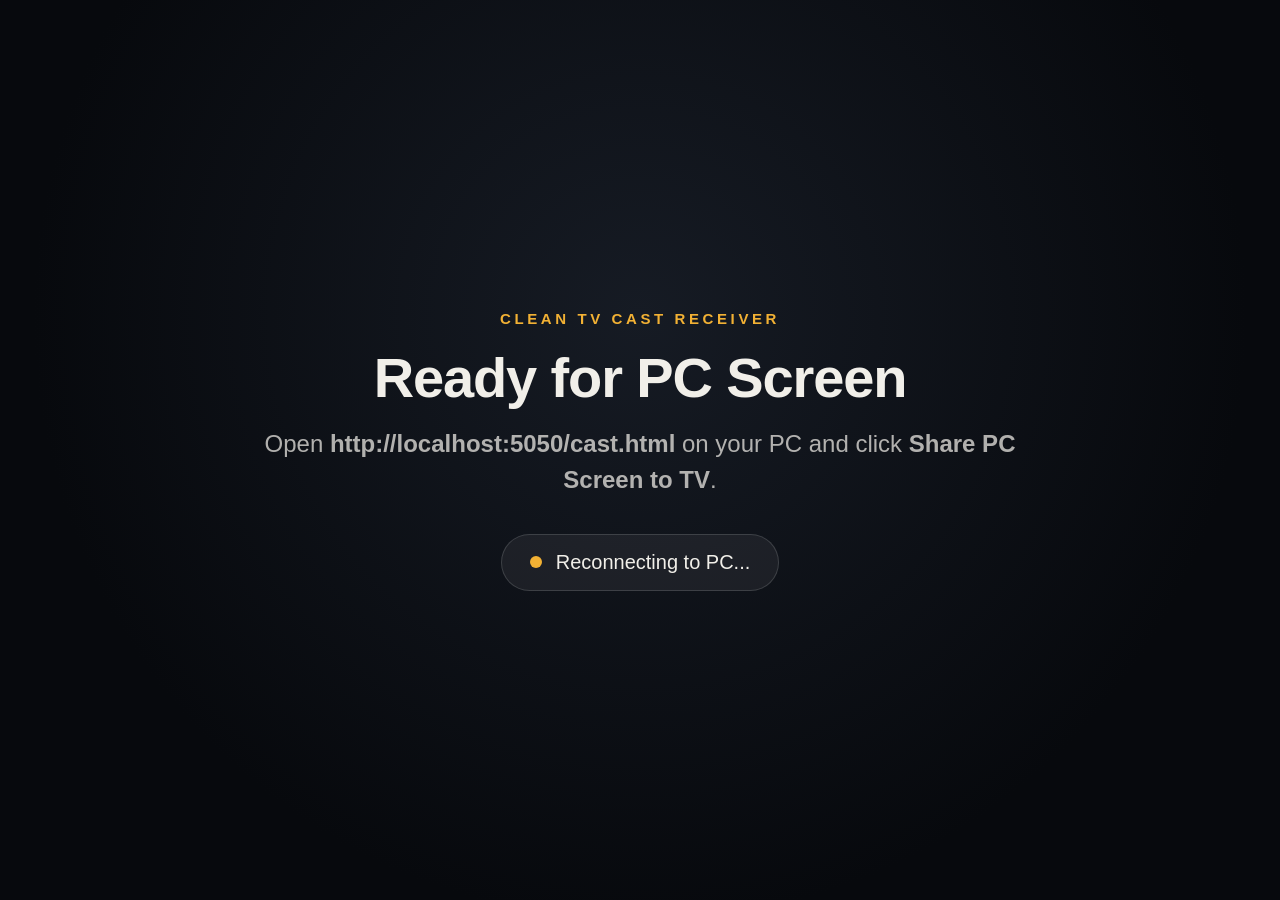
<file: remote/public/tv-cast.html>
<!doctype html>
<html lang="en">
<head>
  <meta charset="utf-8">
  <meta name="viewport" content="width=1920, height=1080, initial-scale=1">
  <title>Clean TV Cast Receiver</title>
  <style>
    * { box-sizing: border-box; margin: 0; padding: 0; }
    html, body {
      width: 100%;
      height: 100%;
      background: #050608;
      color: #f1efe9;
      font-family: -apple-system, BlinkMacSystemFont, "Segoe UI", Roboto, Helvetica, Arial, sans-serif;
      overflow: hidden;
    }
    #stage {
      position: fixed;
      top: 0;
      left: 0;
      width: 100vw;
      height: 100vh;
      object-fit: contain;
      background: #000;
      display: none;
    }
    #stage.active {
      display: block;
    }
    .idle-screen {
      position: fixed;
      top: 0; left: 0; right: 0; bottom: 0;
      display: flex;
      flex-direction: column;
      align-items: center;
      justify-content: center;
      padding: 48px;
      text-align: center;
      background: radial-gradient(circle at 50% 35%, #161b24 0%, #07090d 70%);
    }
    .idle-screen.hidden {
      display: none;
    }
    .brand-tag {
      font-size: 15px;
      letter-spacing: 0.24em;
      text-transform: uppercase;
      color: #f2b134;
      margin-bottom: 18px;
      font-weight: 700;
    }
    .idle-title {
      font-size: 56px;
      font-weight: 700;
      letter-spacing: -0.02em;
      margin-bottom: 16px;
    }
    .idle-sub {
      font-size: 24px;
      color: rgba(241, 239, 233, 0.72);
      max-width: 820px;
      line-height: 1.5;
      margin-bottom: 36px;
    }
    .status-box {
      display: inline-flex;
      align-items: center;
      padding: 16px 28px;
      border-radius: 999px;
      background: rgba(255, 255, 255, 0.06);
      border: 1px solid rgba(255, 255, 255, 0.14);
      font-size: 20px;
    }
    .status-box > * + * {
      margin-left: 14px;
    }
    .dot {
      width: 12px;
      height: 12px;
      border-radius: 50%;
      background: #f2b134;
    }
    .dot.live {
      background: #22c55e;
      box-shadow: 0 0 14px #22c55e;
    }
    .hud-pill {
      position: fixed;
      top: 28px;
      right: 32px;
      z-index: 20;
      padding: 12px 22px;
      border-radius: 999px;
      background: rgba(10, 12, 16, 0.82);
      border: 1px solid rgba(241, 239, 233, 0.2);
      font-size: 18px;
      color: #f1efe9;
      display: none;
      align-items: center;
    }
    .hud-pill.visible {
      display: inline-flex;
    }
    .hud-pill.warn {
      border-color: rgba(242, 177, 52, 0.7);
      color: #f2b134;
    }
  </style>
</head>
<body>
  <video id="stage" autoplay playsinline></video>

  <div class="idle-screen" id="idleScreen">
    <div class="brand-tag">CLEAN TV CAST RECEIVER</div>
    <div class="idle-title" id="idleTitle">Ready for PC Screen</div>
    <div class="idle-sub" id="idleSub">
      Open <b>http://localhost:5050/cast.html</b> on your PC and click <b>Share PC Screen to TV</b>.
    </div>
    <div class="status-box">
      <span class="dot" id="connDot"></span>
      <span id="connText">Connecting to PC cast server...</span>
    </div>
  </div>

  <div class="hud-pill" id="hudPill">
    <span id="hudText">Live</span>
  </div>

  <script>
    (function () {
      'use strict';

      var video = document.getElementById('stage');
      var idleScreen = document.getElementById('idleScreen');
      var idleTitle = document.getElementById('idleTitle');
      var idleSub = document.getElementById('idleSub');
      var connDot = document.getElementById('connDot');
      var connText = document.getElementById('connText');
      var hudPill = document.getElementById('hudPill');
      var hudText = document.getElementById('hudText');

      var ws = null;
      var pc = null;
      var mediaSource = null;
      var sourceBuffer = null;
      var mseQueue = [];
      var activeMode = null;
      var hudTimer = null;
      var webrtcFallbackTimer = null;
      var activeMime = 'video/webm;codecs=vp8,opus';

      function showHud(text, isWarn, sticky) {
        hudText.textContent = text;
        hudPill.className = 'hud-pill visible' + (isWarn ? ' warn' : '');
        clearTimeout(hudTimer);
        if (!sticky) {
          hudTimer = setTimeout(function () {
            hudPill.className = 'hud-pill';
          }, 4000);
        }
      }

      function tryPlayVideo(label) {
        video.className = 'active';
        idleScreen.className = 'idle-screen hidden';
        video.muted = false;
        var p = video.play();
        if (p && typeof p.then === 'function') {
          p.then(function () {
            showHud('PC Screen Live (' + label + ')', false, false);
          }).catch(function () {
            video.muted = true;
            var p2 = video.play();
            if (p2 && typeof p2.catch === 'function') { p2.catch(function () {}); }
            showHud('Video Live · Press OK / Enter to Unmute Audio', true, true);
          });
        } else {
          showHud('PC Screen Live (' + label + ')', false, false);
        }
      }

      function cleanupStream() {
        clearTimeout(webrtcFallbackTimer);
        if (pc) {
          try { pc.close(); } catch (e) {}
          pc = null;
        }
        mseQueue = [];
        if (sourceBuffer && mediaSource && mediaSource.readyState === 'open') {
          try { mediaSource.endOfStream(); } catch (e) {}
        }
        sourceBuffer = null;
        mediaSource = null;
        try {
          video.pause();
          video.srcObject = null;
          video.removeAttribute('src');
          video.load();
        } catch (e) {}
        video.className = '';
        idleScreen.className = 'idle-screen';
        activeMode = null;
      }

      function sendSignal(obj) {
        if (ws && ws.readyState === 1) {
          ws.send(JSON.stringify(obj));
        }
      }

      // ---- WebRTC Mode ----
      function handleOffer(msg) {
        cleanupStream();
        activeMode = 'webrtc';
        var RTCPC = window.RTCPeerConnection || window.webkitRTCPeerConnection;
        if (!RTCPC) {
          sendSignal({ type: 'fallback-mse' });
          return;
        }

        pc = new RTCPC({ iceServers: [] });
        pc.onicecandidate = function (ev) {
          if (ev.candidate) {
            sendSignal({ type: 'ice', candidate: ev.candidate });
          }
        };
        pc.ontrack = function (ev) {
          if (ev.streams && ev.streams[0]) {
            video.srcObject = ev.streams[0];
          } else {
            var ms = video.srcObject || new MediaStream();
            ms.addTrack(ev.track);
            video.srcObject = ms;
          }
          clearTimeout(webrtcFallbackTimer);
          tryPlayVideo('WebRTC');
        };
        pc.oniceconnectionstatechange = function () {
          if (!pc) return;
          if (pc.iceConnectionState === 'connected' || pc.iceConnectionState === 'completed') {
            clearTimeout(webrtcFallbackTimer);
          } else if (pc.iceConnectionState === 'failed') {
            clearTimeout(webrtcFallbackTimer);
            sendSignal({ type: 'fallback-mse' });
          }
        };

        var desc = new RTCSessionDescription(msg.sdp);
        pc.setRemoteDescription(desc).then(function () {
          return pc.createAnswer();
        }).then(function (answer) {
          return pc.setLocalDescription(answer);
        }).then(function () {
          sendSignal({ type: 'answer', sdp: pc.localDescription });
        }).catch(function () {
          sendSignal({ type: 'fallback-mse' });
        });

        // If no video frame arrives within 6s, auto-switch to MSE stream
        webrtcFallbackTimer = setTimeout(function () {
          if (activeMode === 'webrtc' && (!video.videoWidth || video.readyState < 2)) {
            sendSignal({ type: 'fallback-mse' });
          }
        }, 6000);
      }

      function handleIce(msg) {
        if (!pc || !msg.candidate) return;
        try {
          pc.addIceCandidate(new RTCIceCandidate(msg.candidate)).catch(function () {});
        } catch (e) {}
      }

      // ---- MSE WebM Fallback Mode ----
      function initMse(mimeType) {
        cleanupStream();
        activeMode = 'mse';
        activeMime = mimeType || 'video/webm;codecs=vp8,opus';
        if (!window.MediaSource || !MediaSource.isTypeSupported(activeMime)) {
          if (window.MediaSource && MediaSource.isTypeSupported('video/webm;codecs=vp8')) {
            activeMime = 'video/webm;codecs=vp8';
          } else {
            idleTitle.textContent = 'Codec Unsupported';
            idleSub.textContent = 'This TV browser cannot decode ' + activeMime;
            return;
          }
        }

        mediaSource = new MediaSource();
        video.src = URL.createObjectURL(mediaSource);
        mediaSource.addEventListener('sourceopen', function () {
          if (activeMode !== 'mse') return;
          try {
            sourceBuffer = mediaSource.addSourceBuffer(activeMime);
            sourceBuffer.mode = 'sequence';
            sourceBuffer.addEventListener('updateend', flushMseQueue);
            flushMseQueue();
            tryPlayVideo('MSE Stream');
          } catch (e) {
            showHud('MSE Error: ' + e.message, true, true);
          }
        });
      }

      function flushMseQueue() {
        if (!sourceBuffer || sourceBuffer.updating) return;

        // Trim old buffer beyond 12s to preserve TV memory
        try {
          if (video.buffered && video.buffered.length > 0) {
            var start = video.buffered.start(0);
            var end = video.buffered.end(video.buffered.length - 1);
            if (video.currentTime - start > 12) {
              sourceBuffer.remove(start, video.currentTime - 5);
              return;
            }
            // Catch up smoothly if latency drifts > 1.2s
            if (end - video.currentTime > 1.2) {
              video.currentTime = end - 0.12;
            }
          }
        } catch (e) {}

        if (mseQueue.length === 0) return;
        var nextChunk = mseQueue.shift();
        try {
          sourceBuffer.appendBuffer(nextChunk);
        } catch (e) {
          mseQueue = [];
        }
      }

      function handleBinaryChunk(arrayBuffer) {
        if (activeMode !== 'mse') return;
        mseQueue.push(arrayBuffer);
        if (mseQueue.length > 40) {
          mseQueue.splice(0, mseQueue.length - 10);
        }
        flushMseQueue();
      }

      // ---- WebSocket Connection ----
      function connect() {
        var proto = location.protocol === 'https:' ? 'wss://' : 'ws://';
        var url = proto + location.host + '/ws/cast?role=receiver';
        connDot.className = 'dot';
        connText.textContent = 'Connecting to ' + location.host + '...';

        ws = new WebSocket(url);
        ws.binaryType = 'arraybuffer';

        ws.onopen = function () {
          connDot.className = 'dot live';
          connText.textContent = 'Connected to PC · Waiting for screen share';
        };

        ws.onmessage = function (ev) {
          if (ev.data instanceof ArrayBuffer) {
            handleBinaryChunk(ev.data);
            return;
          }
          var msg;
          try { msg = JSON.parse(ev.data); } catch (e) { return; }

          if (msg.type === 'welcome') {
            if (msg.senderActive) {
              connText.textContent = 'PC is ready · Starting stream...';
            }
          } else if (msg.type === 'offer') {
            handleOffer(msg);
          } else if (msg.type === 'ice') {
            handleIce(msg);
          } else if (msg.type === 'stream-config' && msg.mode === 'mse') {
            initMse(msg.mimeType);
          } else if (msg.type === 'sender-stopped' || msg.type === 'stop') {
            cleanupStream();
            connDot.className = 'dot live';
            connText.textContent = 'Screen share stopped · Waiting for PC';
            showHud('PC stopped screen share', false, false);
          }
        };

        ws.onclose = function () {
          connDot.className = 'dot';
          connText.textContent = 'Reconnecting to PC...';
          setTimeout(connect, 2000);
        };
      }

      // Unmute / Fullscreen on Enter, OK, Space or Click
      function unlockAudio() {
        if (video.muted) {
          video.muted = false;
          video.volume = 1.0;
          var p = video.play();
          if (p && typeof p.catch === 'function') { p.catch(function () {}); }
          showHud('Audio Unmuted', false, false);
        }
      }

      window.addEventListener('keydown', function (e) {
        if (e.key === 'Enter' || e.keyCode === 13 || e.key === ' ') {
          unlockAudio();
        }
      });
      document.addEventListener('click', unlockAudio);

      connect();
    })();
  </script>
</body>
</html>
</file>
